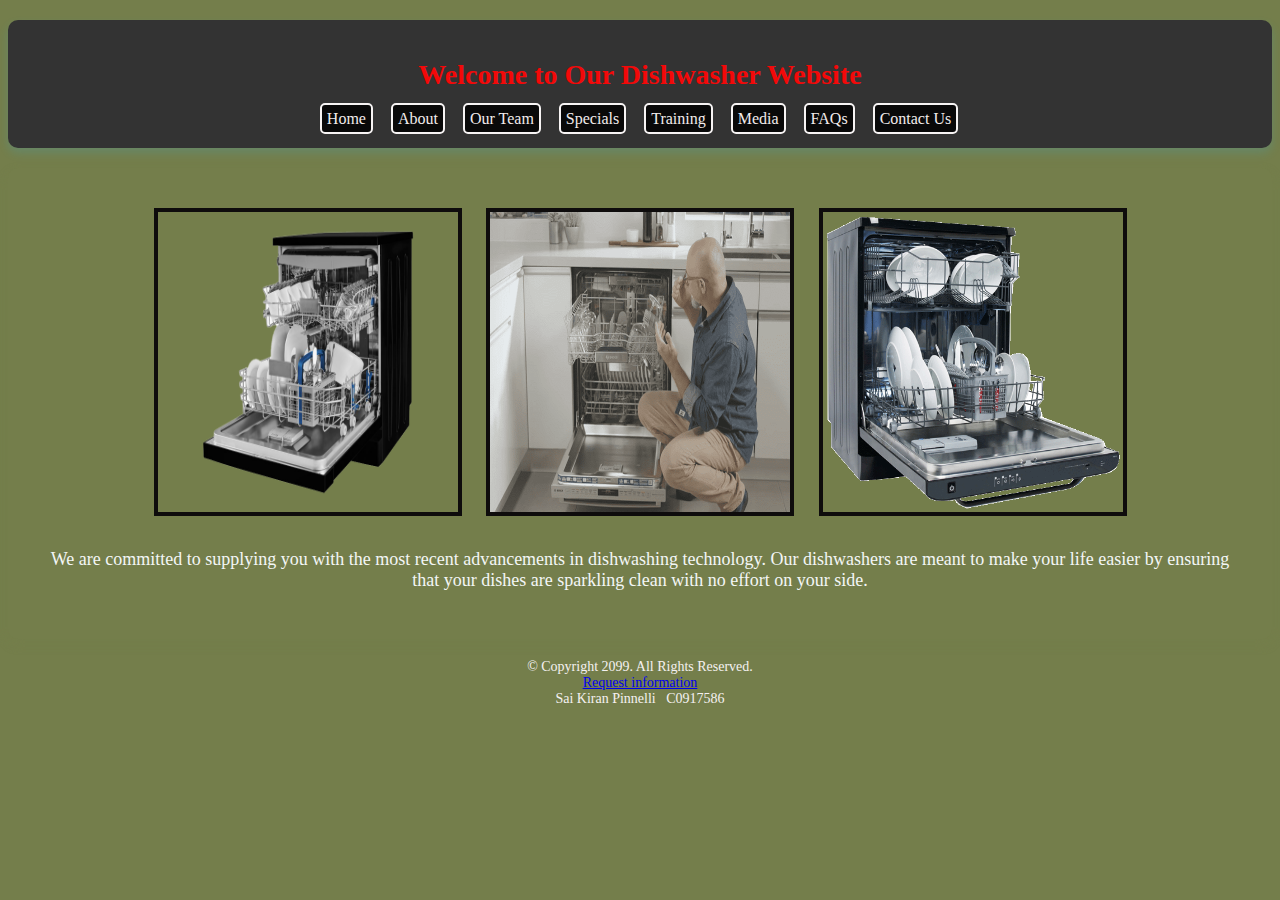
<file: index.html>
<!DOCTYPE html>
<!-- Created by Sai Kiran Pinnelli- C0917586 -->

<html lang="en">
<head>
    <meta charset="UTF-8">
    <meta name="viewport" content="width=device-width, initial-scale=1.0">
    <link rel="stylesheet" type="text/css" href="css/styles.css">
    <title>Kiran Appliances</title>
</head>
<body>
    <header>
        <h1>Welcome to Our Dishwasher Website</h1>
        <nav>
            <a href="index.html">Home</a> &nbsp;&nbsp;
            <a href="about.html">About</a> &nbsp;&nbsp;
            <a href="team.html">Our Team</a> &nbsp;&nbsp;
            <a href="specials.html">Specials</a> &nbsp;&nbsp;
            <a href="training.html">Training</a> &nbsp;&nbsp;
            <a href="media.html">Media</a> &nbsp;&nbsp;
            <a href="faqs.html">FAQs</a> &nbsp;&nbsp;
            <a href="contact.html">Contact Us</a>
        </nav>
    </header>

    <main>
        <section>
            <img src="images/Home.png" alt="dishwasher" width="300" height="300">
            <img src="images/Home4.png" alt="dishwasher" width="300" height="300">
            <img src="images/Home5.png" alt="dishwasher" width="300" height="300">
            <p>
                We are committed to supplying you with the most recent advancements in dishwashing technology. Our dishwashers are meant to make your life easier by ensuring that your dishes are sparkling clean with no effort on your side. </p>
        </section>
    </main>

    <footer>
        <p>
            &copy; Copyright 2099. All Rights Reserved.<br>
            <a href="mailto:info@dishwashers.com">Request information</a><br>
            Sai Kiran Pinnelli&nbsp;&nbsp; C0917586
        </p>
    </footer>
</body>
</html>
</file>
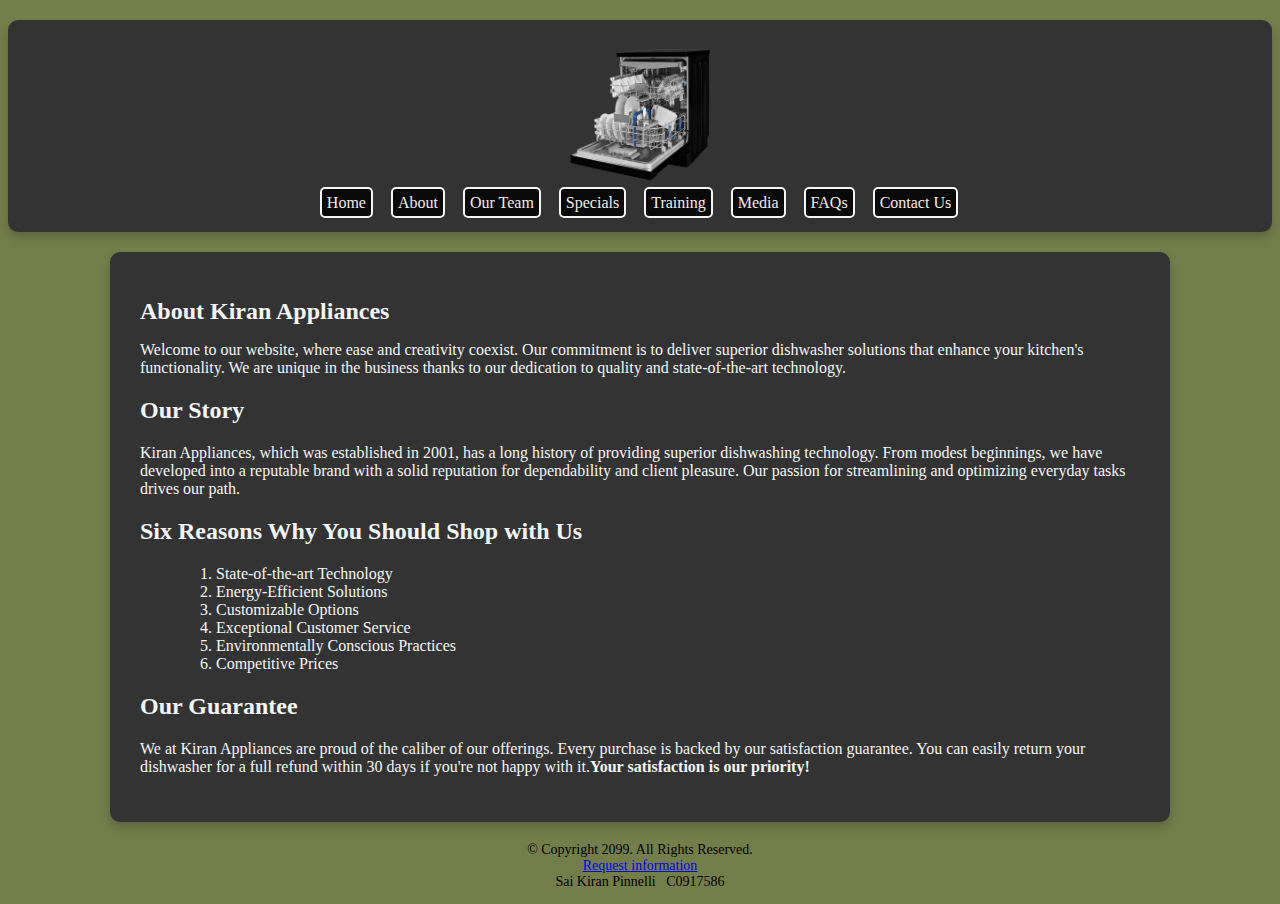
<file: about.html>
<!DOCTYPE html>
<!-- Created by Sai Kiran Pinnelli- C0917586 -->

<html lang="en">
<head>
    <meta charset="UTF-8">
    <meta name="viewport" content="width=device-width, initial-scale=1.0">
    <link rel="stylesheet" type="text/css" href="css/about.css">
    <title>About Us - Dishwashers</title>
</head>
<body>
    <header>
        <img src="images/Home.png" alt="Dishwasher" width="200" height="150">
        <nav>
            <a href="index.html">Home</a> &nbsp;&nbsp;
            <a href="about.html">About</a> &nbsp;&nbsp;
            <a href="team.html">Our Team</a> &nbsp;&nbsp;
            <a href="specials.html">Specials</a> &nbsp;&nbsp;
            <a href="training.html">Training</a> &nbsp;&nbsp;
            <a href="media.html">Media</a> &nbsp;&nbsp;
            <a href="faqs.html">FAQs</a> &nbsp;&nbsp;
            <a href="contact.html">Contact Us</a>
        </nav>
    </header>

    <main>
        <section>
            <h1>About Kiran Appliances</h1>
            <p>
                Welcome to our website, where ease and creativity coexist. Our commitment is to deliver superior dishwasher solutions that enhance your kitchen's functionality. We are unique in the business thanks to our dedication to quality and state-of-the-art technology.
            </p>
        </section>

        <section>
            <h2>Our Story</h2>
            <p>
                Kiran Appliances, which was established in 2001, has a long history of providing superior dishwashing technology. From modest beginnings, we have developed into a reputable brand with a solid reputation for dependability and client pleasure. Our passion for streamlining and optimizing everyday tasks drives our path.
            </p>
        </section>

        <section>
            <h2>Six Reasons Why You Should Shop with Us</h2>
            <ol>
                <li>State-of-the-art Technology</li>
                <li>Energy-Efficient Solutions</li>
                <li>Customizable Options</li>
                <li>Exceptional Customer Service</li>
                <li>Environmentally Conscious Practices</li>
                <li>Competitive Prices</li>
            </ol>
        </section>

        <section>
            <h2>Our Guarantee</h2>
            <p>
                We at Kiran Appliances are proud of the caliber of our offerings. Every purchase is backed by our satisfaction guarantee. You can easily return your dishwasher for a full refund within 30 days if you're not happy with it.<strong>Your satisfaction is our priority!</strong>
            </p>
        </section>
    </main>

    <footer>
        <p>
            &copy; Copyright 2099. All Rights Reserved.<br>
            <a href="mailto:info@dishwashers.com">Request information</a><br>
            Sai Kiran Pinnelli&nbsp;&nbsp; C0917586
        </p>
    </footer>
</body>
</html>
</file>
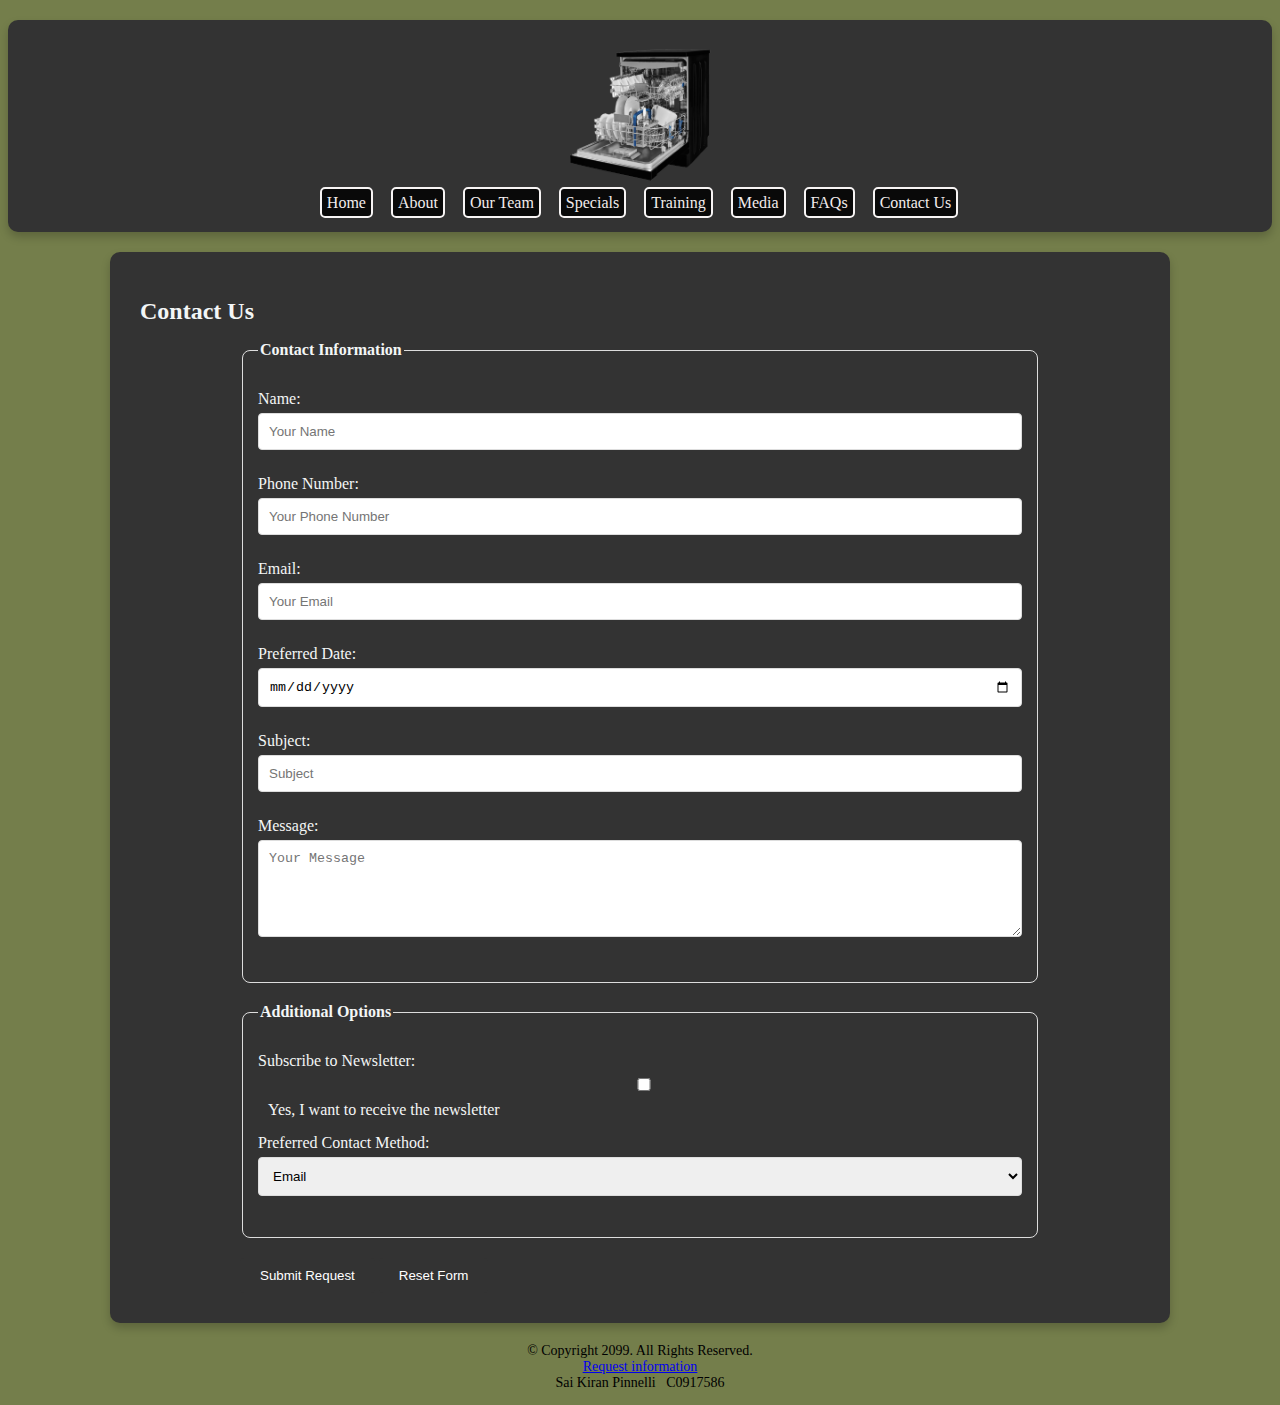
<file: contact.html>
<!DOCTYPE html>
<!-- Created by Sai Kiran Pinnelli- C0917586 -->

<html lang="en">
<head>
    <meta charset="UTF-8">
    <meta name="viewport" content="width=device-width, initial-scale=1.0">
    <link rel="stylesheet" type="text/css" href="css/contact.css">
    <title>Contact Us - Dishwashers</title>
</head>
<body>
    <header>
        <img src="images/Home.png" alt="Dishwasher" width="200" height="150">
        <nav>
            <a href="index.html">Home</a> &nbsp;&nbsp;
            <a href="about.html">About</a> &nbsp;&nbsp;
            <a href="team.html">Our Team</a> &nbsp;&nbsp;
            <a href="specials.html">Specials</a> &nbsp;&nbsp;
            <a href="training.html">Training</a> &nbsp;&nbsp;
            <a href="media.html">Media</a> &nbsp;&nbsp;
            <a href="faqs.html">FAQs</a> &nbsp;&nbsp;
            <a href="contact.html">Contact Us</a>
        </nav>
    </header>

    <main>
        <section>
            <h1>Contact Us</h1>
            <form>
                <fieldset>
                    <legend>Contact Information</legend>
                    <ol>
                        <li>
                            <label for="name">Name:</label>
                            <input type="text" id="name" name="name" placeholder="Your Name" required>
                        </li>
                        <li>
                            <label for="phone">Phone Number:</label>
                            <input type="tel" id="phone" name="phone" placeholder="Your Phone Number" required>
                        </li>
                        <li>
                            <label for="email">Email:</label>
                            <input type="email" id="email" name="email" placeholder="Your Email" required>
                        </li>
                        <li><label for="date">Preferred Date:</label>
                            <input type="date" id="date" name="date">
                        </li>
                        <li>
                            <label for="subject">Subject:</label>
                            <input type="text" id="subject" name="subject" placeholder="Subject" required>
                        </li>
                        <li>
                            <label for="message">Message:</label>
                            <textarea id="message" name="message" placeholder="Your Message" rows="5" required></textarea>
                        </li>
                    </ol>
                </fieldset>

                <fieldset>
                    <legend>Additional Options</legend>
                    <ol>
                        <li>
                            <label for="subscribe">Subscribe to Newsletter:</label>
                            <input type="checkbox" id="subscribe" name="subscribe" value="yes">
                            <span>Yes, I want to receive the newsletter</span>
                        </li>
                        <li>
                            <label for="contact-method">Preferred Contact Method:</label>
                            <select id="contact-method" name="contact-method">
                                <option value="email">Email</option>
                                <option value="phone">Phone</option>
                            </select>
                        </li>
                    </ol>
                </fieldset>

                <button type="submit">Submit Request</button>
                <button type="reset">Reset Form</button>
            </form>
        </section>
    </main>

    <footer>
        <p>
            &copy; Copyright 2099. All Rights Reserved.<br>
            <a href="mailto:info@dishwashers.com">Request information</a><br>
            Sai Kiran Pinnelli&nbsp;&nbsp; C0917586
        </p>
    </footer>
</body>
</html>
</file>
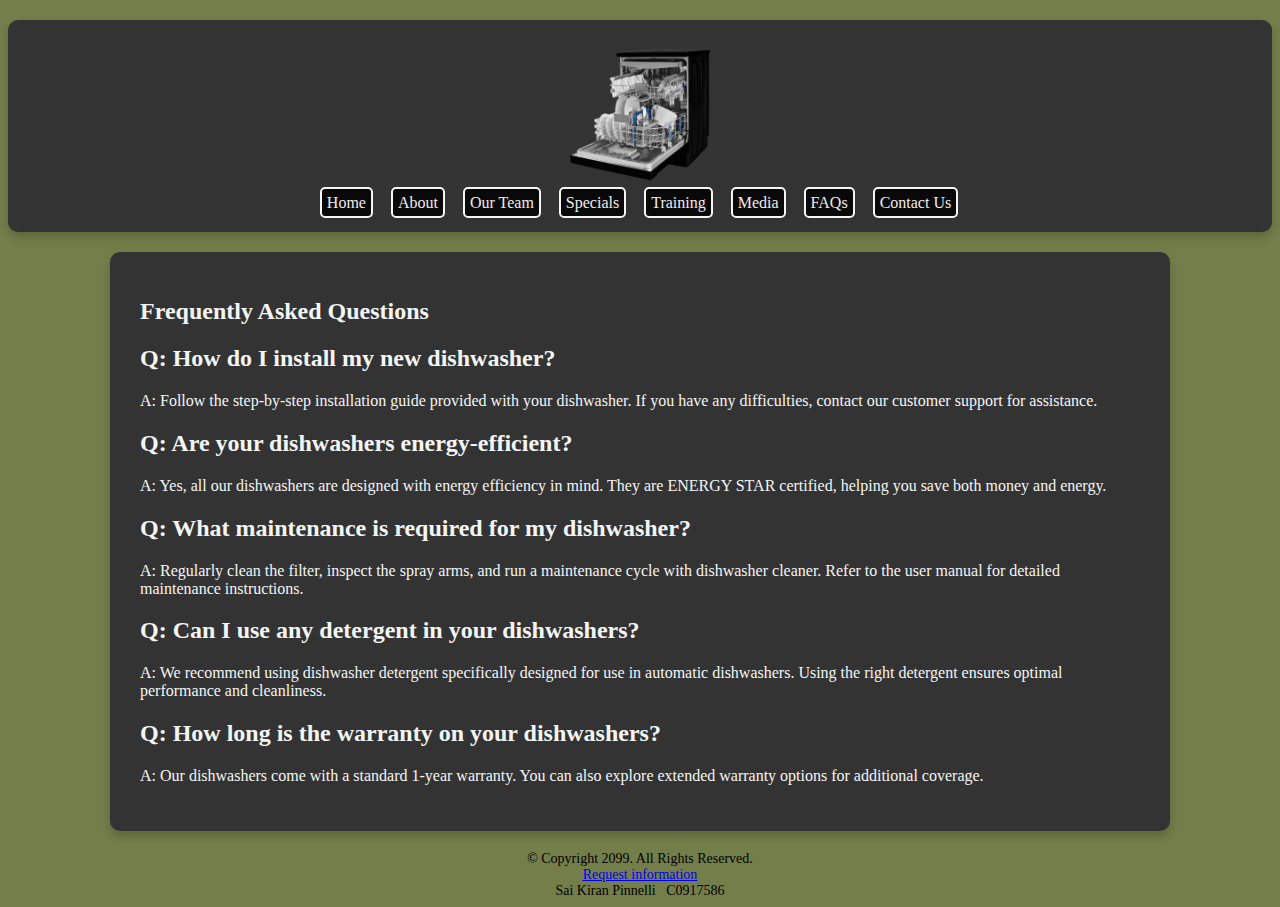
<file: faqs.html>
<!DOCTYPE html>
<!-- Created by Sai Kiran Pinnelli- C0917586 -->

<html lang="en">
<head>
    <meta charset="UTF-8">
    <meta name="viewport" content="width=device-width, initial-scale=1.0">
    <link rel="stylesheet" type="text/css" href="css/about.css">
    <title>FAQs</title>
</head>
<body>
    <header>
        <img src="images/Home.png" alt="Company Logo" class="header-logo" width="200" height="150">
        <nav>
            <a href="index.html">Home</a> &nbsp;&nbsp;
            <a href="about.html">About</a> &nbsp;&nbsp;
            <a href="team.html">Our Team</a> &nbsp;&nbsp;
            <a href="specials.html">Specials</a> &nbsp;&nbsp;
            <a href="training.html">Training</a> &nbsp;&nbsp;
            <a href="media.html">Media</a> &nbsp;&nbsp;
            <a href="faqs.html">FAQs</a> &nbsp;&nbsp;
            <a href="contact.html">Contact Us</a>
        </nav>
    </header>

    <main>
        <section>
            <h1>Frequently Asked Questions</h1>

            <article>
                <h2>Q: How do I install my new dishwasher?</h2>
                <p>A: Follow the step-by-step installation guide provided with your dishwasher. If you have any difficulties, contact our customer support for assistance.</p>
            </article>

            <article>
                <h2>Q: Are your dishwashers energy-efficient?</h2>
                <p>A: Yes, all our dishwashers are designed with energy efficiency in mind. They are ENERGY STAR certified, helping you save both money and energy.</p>
            </article>
            
            <article>
                <h2>Q: What maintenance is required for my dishwasher?</h2>
                <p>A: Regularly clean the filter, inspect the spray arms, and run a maintenance cycle with dishwasher cleaner. Refer to the user manual for detailed maintenance instructions.</p>
            </article>

            <article>
                <h2>Q: Can I use any detergent in your dishwashers?</h2>
                <p>A: We recommend using dishwasher detergent specifically designed for use in automatic dishwashers. Using the right detergent ensures optimal performance and cleanliness.</p>
            </article>

            <article>
                <h2>Q: How long is the warranty on your dishwashers?</h2>
                <p>A: Our dishwashers come with a standard 1-year warranty. You can also explore extended warranty options for additional coverage.</p>
            </article>

        </section>
    </main>

    <footer>
        &copy; Copyright 2099. All Rights Reserved.<br>
        <a href="mailto:info@dishwashers.com">Request information</a><br>
        Sai Kiran Pinnelli&nbsp;&nbsp; C0917586
    </footer>
</body>
</html>
</file>
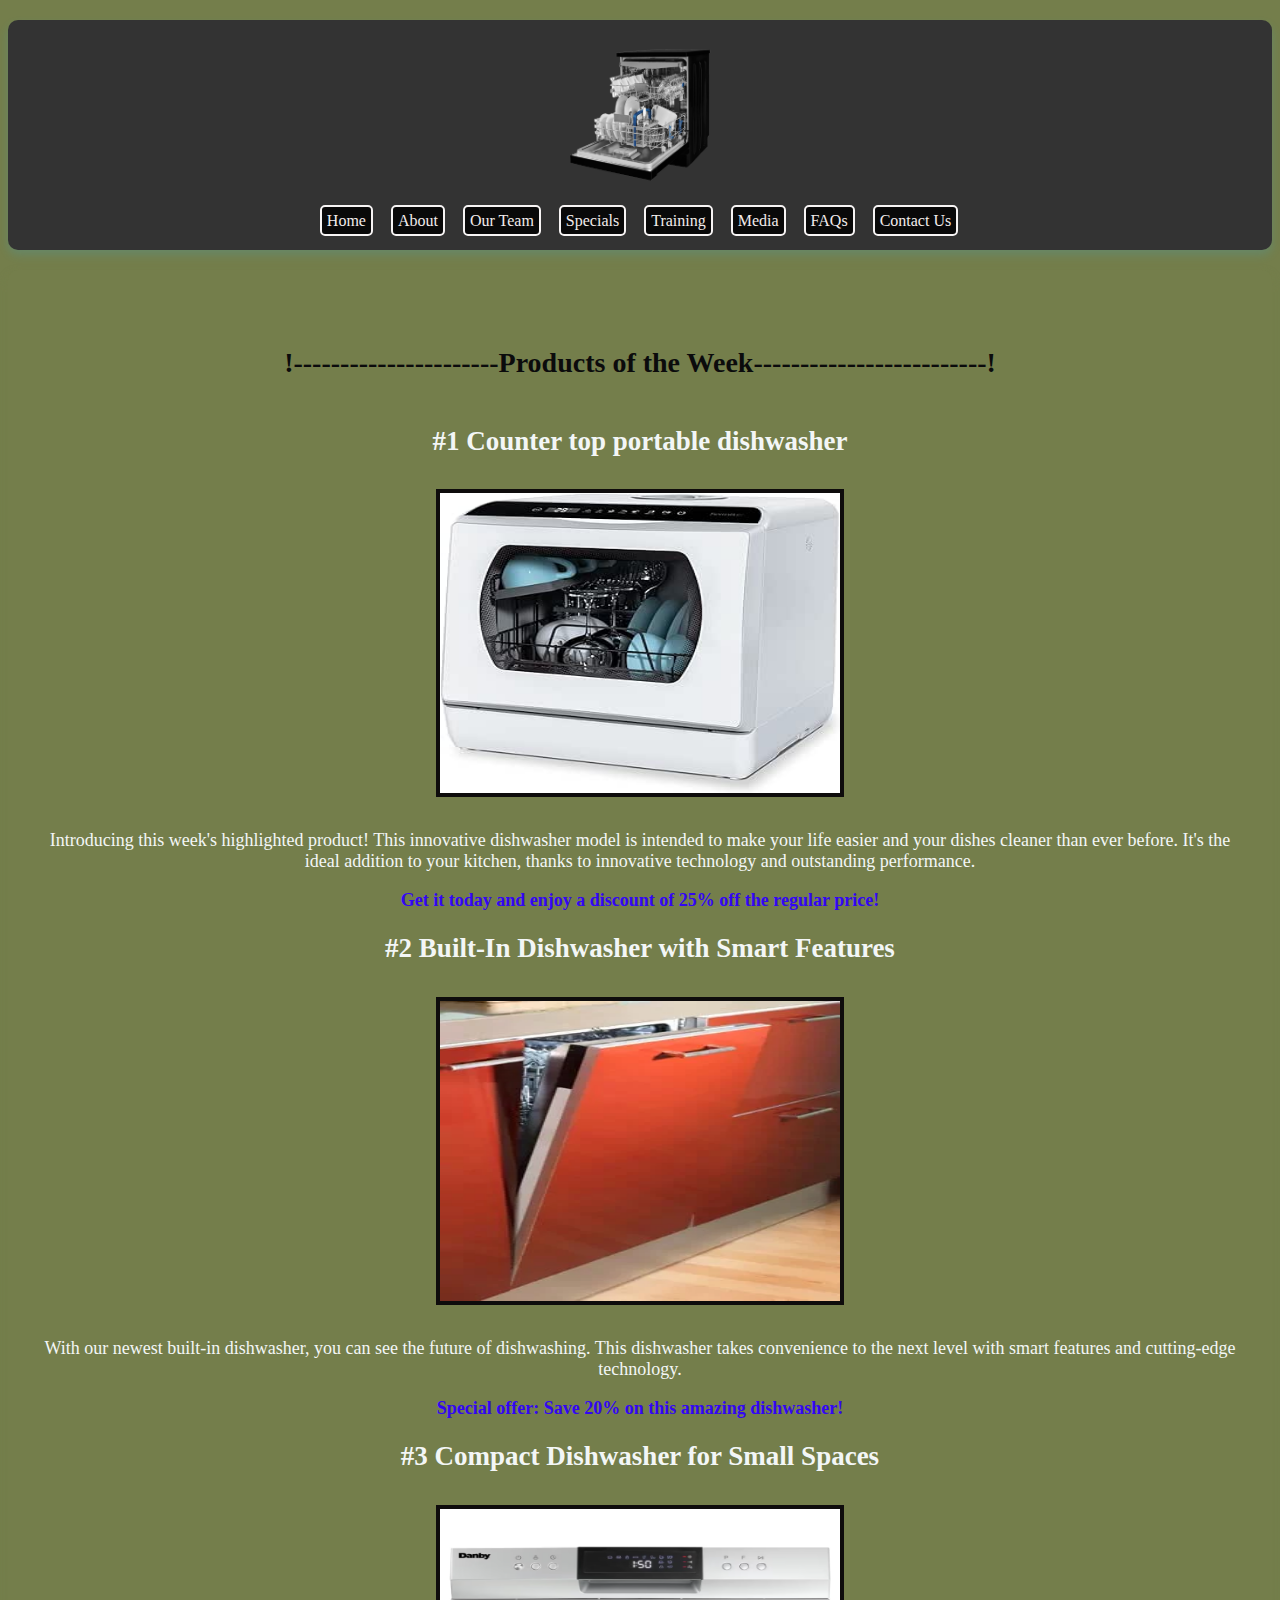
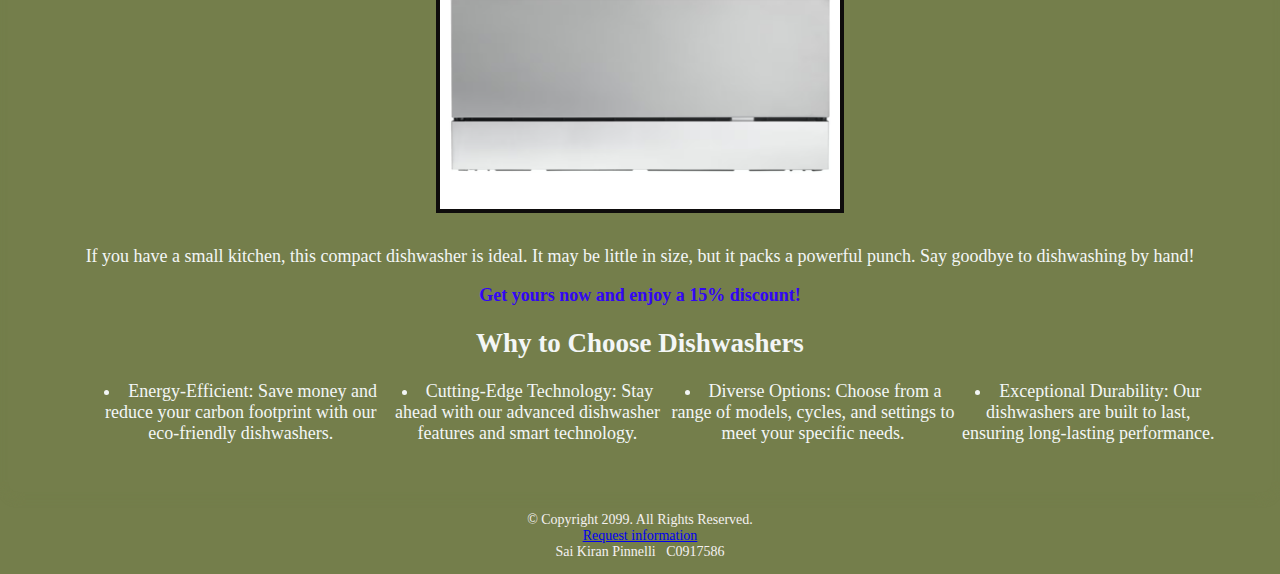
<file: specials.html>
<!DOCTYPE html>
<!-- Created by Sai Kiran Pinnelli- C0917586 -->

<html lang="en">
<head>
    <meta charset="UTF-8">
    <meta name="viewport" content="width=device-width, initial-scale=1.0">
    <link rel="stylesheet" type="text/css" href="css/styles.css">
    <title>Kiran Appliances</title>
</head>
<body>
    <header>
        <img src="images/Home.png" alt="Dishwasher" width="200" height="150">
        <br></br>
        <nav>
            <a href="index.html">Home</a> &nbsp;&nbsp;
            <a href="about.html">About</a> &nbsp;&nbsp;
            <a href="team.html">Our Team</a> &nbsp;&nbsp;
            <a href="specials.html">Specials</a> &nbsp;&nbsp;
            <a href="training.html">Training</a> &nbsp;&nbsp;
            <a href="media.html">Media</a> &nbsp;&nbsp;
            <a href="faqs.html">FAQs</a> &nbsp;&nbsp;
            <a href="contact.html">Contact Us</a>
        </nav>
    </header>
    <main>
        <section>
            <h5>!----------------------Products of the Week-------------------------!</h5>
            <div class="product-of-the-week">
                <h2>#1 Counter top portable dishwasher</h2>
                <img src="images/top.jpg" alt="Product of the Week" width="400" height="300">
                <p>Introducing this week's highlighted product! This innovative dishwasher model is intended to make your life easier and your dishes cleaner than ever before. It's the ideal addition to your kitchen, thanks to innovative technology and outstanding performance.</p>
                <p><strong>Get it today and enjoy a discount of 25% off the regular price!</strong></p>
            </div>
            
            <div class="product-of-the-week">
                <h2>#2 Built-In Dishwasher with Smart Features</h2>
                <img src="images/builtin.webp" alt="Product of the Week" width="400" height="300">
                <p>With our newest built-in dishwasher, you can see the future of dishwashing. This dishwasher takes convenience to the next level with smart features and cutting-edge technology.</p>
                <p><strong>Special offer: Save 20% on this amazing dishwasher!</strong></p>
            </div>
            
            <div class="product-of-the-week">
                <h2>#3 Compact Dishwasher for Small Spaces</h2>
                <img src="images/small.png" alt="Product of the Week" width="400" height="300">
                <p>If you have a small kitchen, this compact dishwasher is ideal. It may be little in size, but it packs a powerful punch. Say goodbye to dishwashing by hand!</p>
                <p><strong>Get yours now and enjoy a 15% discount!</strong></p>
            </div>
            <h2>Why to Choose Dishwashers</h2>

            <ul>
                <li>
                    Energy-Efficient: Save money and reduce your carbon footprint with our eco-friendly dishwashers.
                </li>
                <li>
                    Cutting-Edge Technology: Stay ahead with our advanced dishwasher features and smart technology.
                </li>
                <li>
                    Diverse Options: Choose from a range of models, cycles, and settings to meet your specific needs.
                </li>
                <li>
                    Exceptional Durability: Our dishwashers are built to last, ensuring long-lasting performance.
                </li>
            </ul>
        </section>
    </main>
    

    <footer>
        <p>
            &copy; Copyright 2099. All Rights Reserved.<br>
            <a href="mailto:info@dishwashers.com">Request information</a><br>
            Sai Kiran Pinnelli&nbsp;&nbsp; C0917586
        </p>
    </footer>
</body>
</html>
</file>
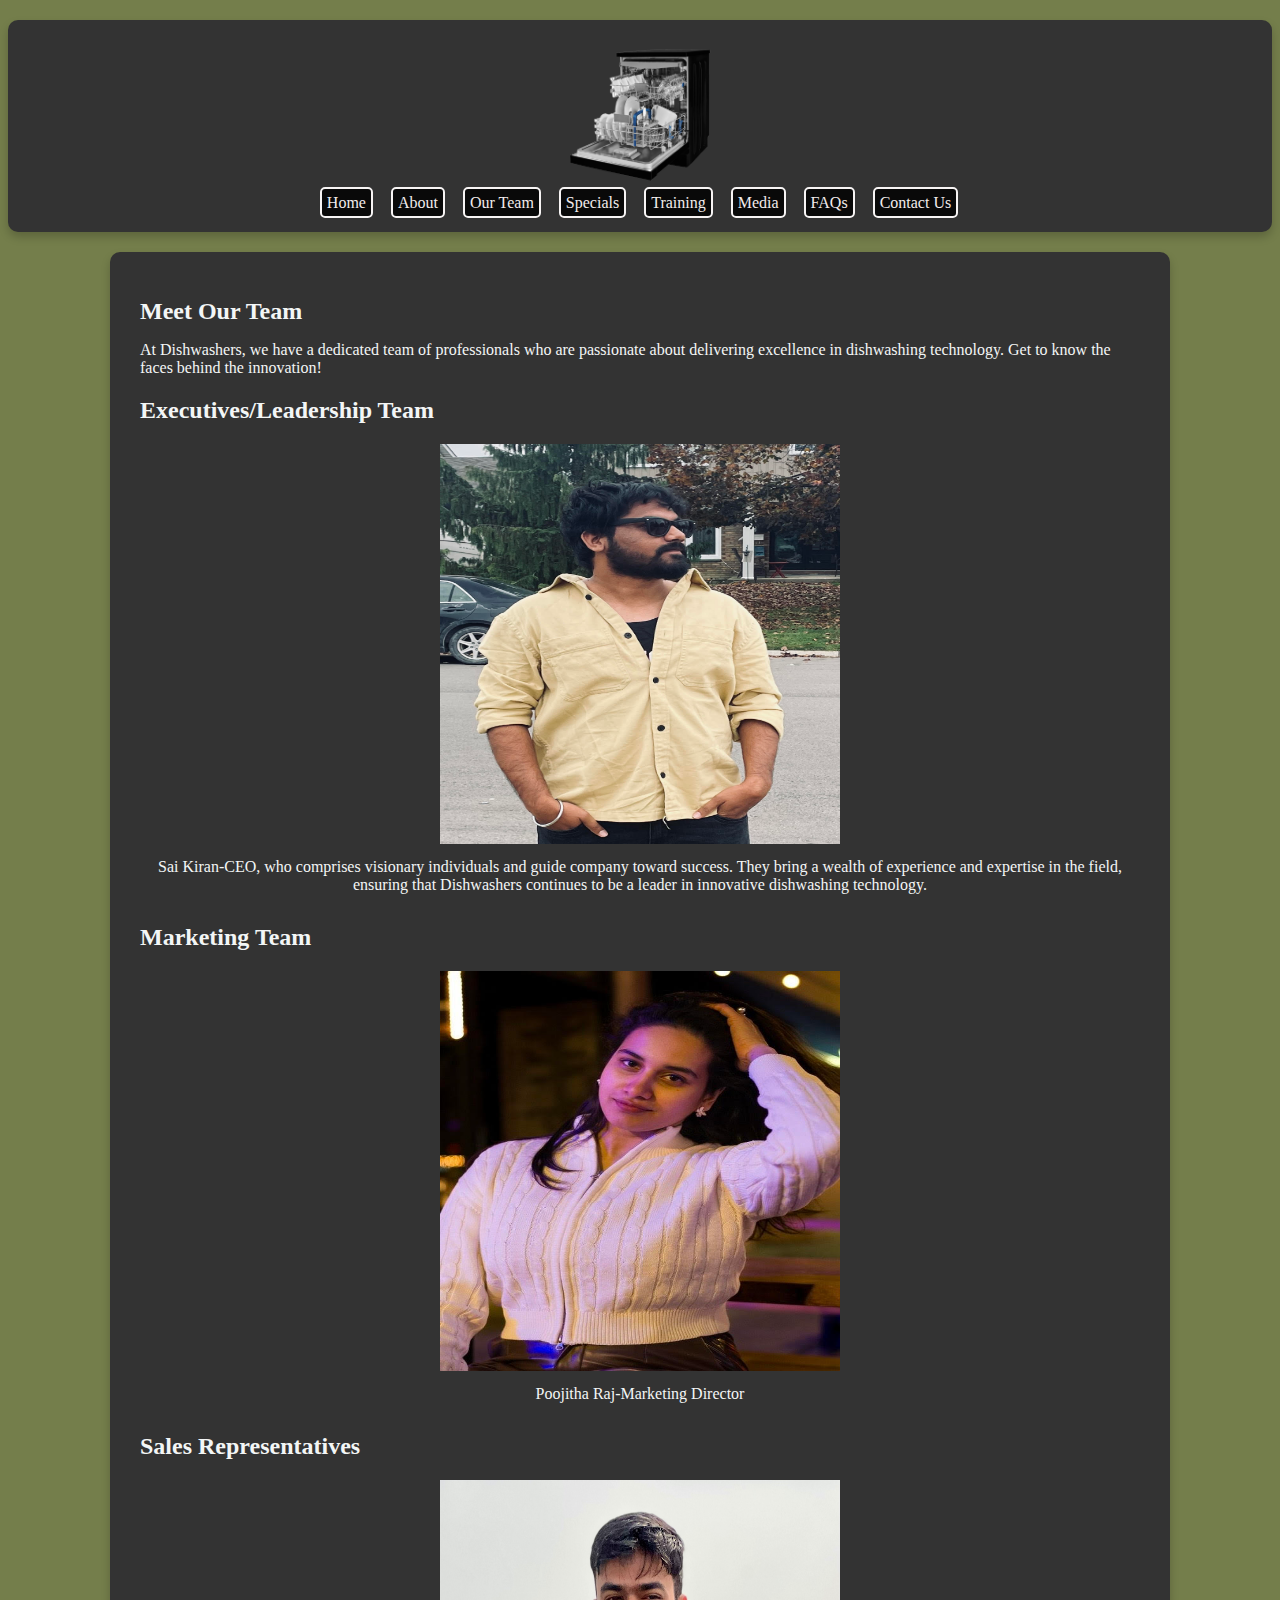
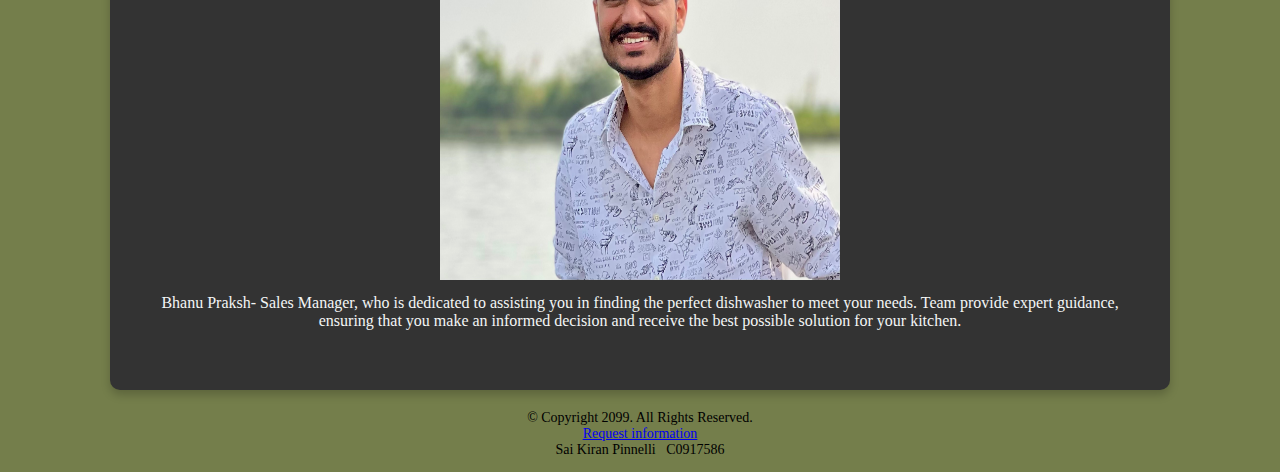
<file: team.html>
<!DOCTYPE html>
<!-- Created by Sai Kiran Pinnelli- C0917586 -->

<html lang="en">
<head>
    <meta charset="UTF-8">
    <meta name="viewport" content="width=device-width, initial-scale=1.0">
    <link rel="stylesheet" type="text/css" href="css/team.css">
    <title>Our Team - Dishwashers</title>
</head>
<body>
    <header>
        <img src="images/Home.png" alt="Dishwasher" width="200" height="150">
        <nav>
            <a href="index.html">Home</a> &nbsp;&nbsp;
            <a href="about.html">About</a> &nbsp;&nbsp;
            <a href="team.html">Our Team</a> &nbsp;&nbsp;
            <a href="specials.html">Specials</a> &nbsp;&nbsp;
            <a href="training.html">Training</a> &nbsp;&nbsp;
            <a href="media.html">Media</a> &nbsp;&nbsp;
            <a href="faqs.html">FAQs</a> &nbsp;&nbsp;
            <a href="contact.html">Contact Us</a>
        </nav>
    </header>

    <main>
        <article>
            <h1>Meet Our Team</h1>
            <p>
                At Dishwashers, we have a dedicated team of professionals who are passionate about delivering excellence in dishwashing technology. Get to know the faces behind the innovation!
            </p>
        </article>

        <section>
            <h2>Executives/Leadership Team</h2>
            <figure>
                <img src="images/sai.jpg" alt="Executive Team" width="400" height="400">
                <figcaption>Sai Kiran-CEO, who comprises visionary individuals and guide company toward success. They bring a wealth of experience and expertise in the field, ensuring that Dishwashers continues to be a leader in innovative dishwashing technology.</figcaption>
            </figure>
        </section>

        <section>
            <h2>Marketing Team</h2>
            <figure>
                <img src="images/pooja.jpg" alt="Marketing Team" width="400" height="400">
                <figcaption>Poojitha Raj-Marketing Director</figcaption>
            </figure>
        </section>

        <section>
            <h2>Sales Representatives</h2>
            <figure>
                <img src="images/bhanu.png" alt="Sales Team" width="400" height="400">
                <figcaption>
                    Bhanu Praksh- Sales Manager, who is dedicated to assisting you in finding the perfect dishwasher to meet your needs. Team provide expert guidance, ensuring that you make an informed decision and receive the best possible solution for your kitchen.</figcaption>
            </figure>
        </section>
    </main>

    <footer>
        <p>
            &copy; Copyright 2099. All Rights Reserved.<br>
            <a href="mailto:info@dishwashers.com">Request information</a><br>
            Sai Kiran Pinnelli&nbsp;&nbsp; C0917586
        </p>
    </footer>
</body>
</html>
</file>
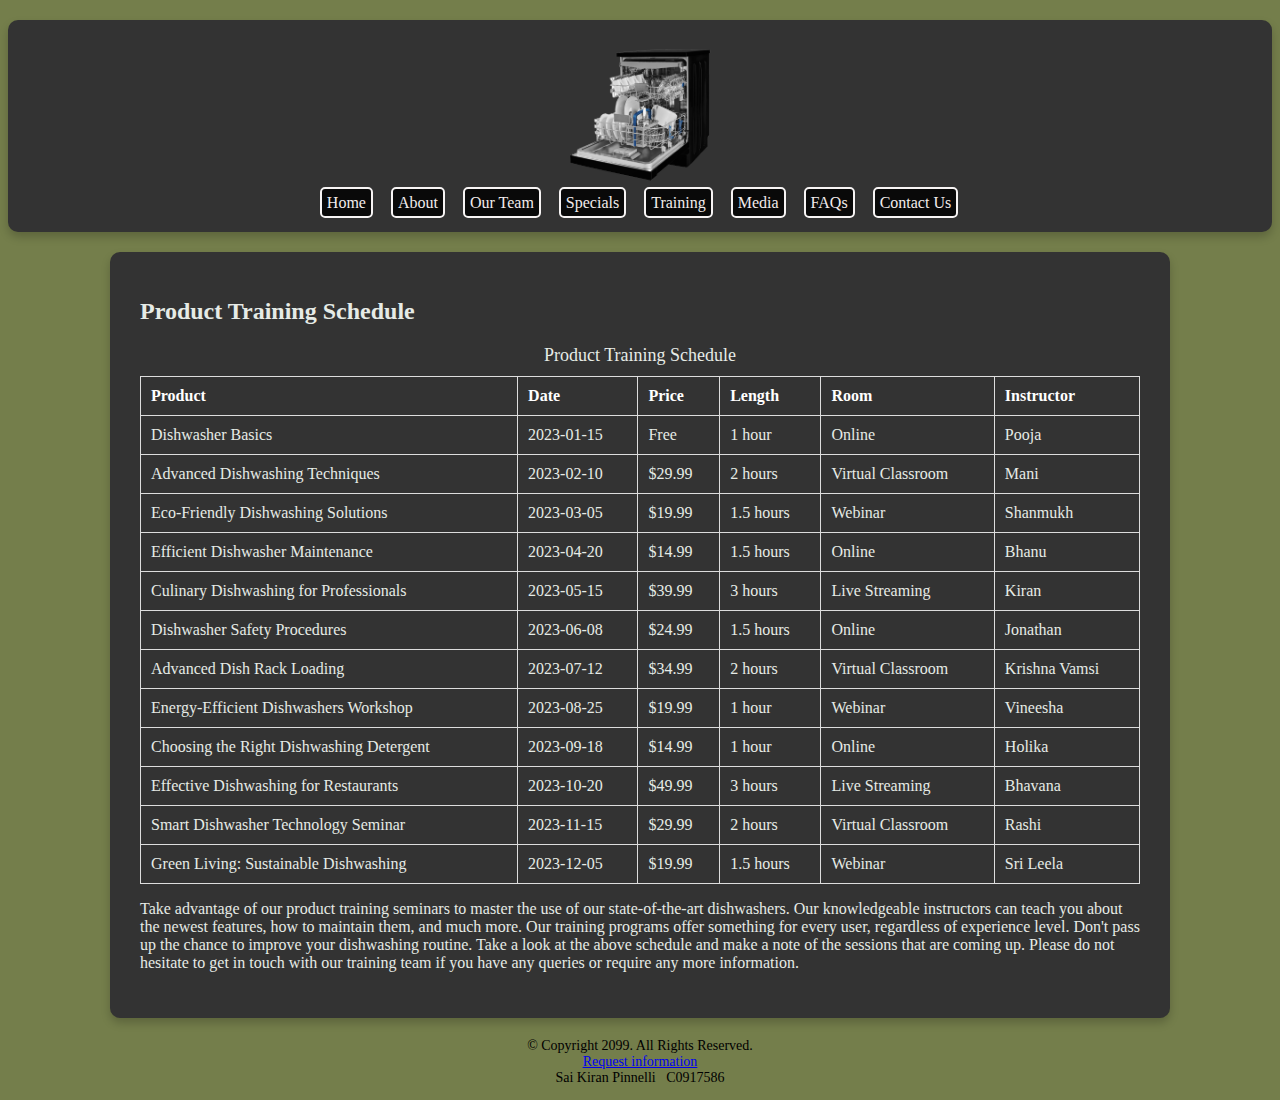
<file: training.html>
<!DOCTYPE html>
<!-- Created by Sai Kiran Pinnelli- C0917586 -->

<html lang="en">
<head>
    <meta charset="UTF-8">
    <meta name="viewport" content="width=device-width, initial-scale=1.0">
    <link rel="stylesheet" type="text/css" href="css/training.css">
    <title>Product Training - Dishwashers</title>
</head>
<body>
    <header>
        <img src="images/Home.png" alt="Dishwasher" width="200" height="150">
        <nav>
            <a href="index.html">Home</a> &nbsp;&nbsp;
            <a href="about.html">About</a> &nbsp;&nbsp;
            <a href="team.html">Our Team</a> &nbsp;&nbsp;
            <a href="specials.html">Specials</a> &nbsp;&nbsp;
            <a href="training.html">Training</a> &nbsp;&nbsp;
            <a href="media.html">Media</a> &nbsp;&nbsp;
            <a href="faqs.html">FAQs</a> &nbsp;&nbsp;
            <a href="contact.html">Contact Us</a>
        </nav>
    </header>

    <main>
        <section>
            <h1>Product Training Schedule</h1>
            <table>
                <caption>Product Training Schedule</caption>
                <thead>
                    <tr>
                        <th>Product</th>
                        <th>Date</th>
                        <th>Price</th>
                        <th>Length</th>
                        <th>Room</th>
                        <th>Instructor</th>
                    </tr>
                </thead>
                <tbody>
                    <!-- Table content goes here -->
                    <tr>
                        <td>Dishwasher Basics</td>
                        <td>2023-01-15</td>
                        <td>Free</td>
                        <td>1 hour</td>
                        <td>Online</td>
                        <td>Pooja</td>
                    </tr>
                    <tr>
                        <td>Advanced Dishwashing Techniques</td>
                        <td>2023-02-10</td>
                        <td>$29.99</td>
                        <td>2 hours</td>
                        <td>Virtual Classroom</td>
                        <td>Mani</td>
                    </tr>
                    <tr>
                        <td>Eco-Friendly Dishwashing Solutions</td>
                        <td>2023-03-05</td>
                        <td>$19.99</td>
                        <td>1.5 hours</td>
                        <td>Webinar</td>
                        <td>Shanmukh</td>
                    </tr>
                    <tr>
                        <td>Efficient Dishwasher Maintenance</td>
                        <td>2023-04-20</td>
                        <td>$14.99</td>
                        <td>1.5 hours</td>
                        <td>Online</td>
                        <td>Bhanu</td>
                    </tr>
                    <tr>
                        <td>Culinary Dishwashing for Professionals</td>
                        <td>2023-05-15</td>
                        <td>$39.99</td>
                        <td>3 hours</td>
                        <td>Live Streaming</td>
                        <td>Kiran</td>
                    </tr>
                    <tr>
                        <td>Dishwasher Safety Procedures</td>
                        <td>2023-06-08</td>
                        <td>$24.99</td>
                        <td>1.5 hours</td>
                        <td>Online</td>
                        <td>Jonathan</td>
                    </tr>
                    <tr>
                        <td>Advanced Dish Rack Loading</td>
                        <td>2023-07-12</td>
                        <td>$34.99</td>
                        <td>2 hours</td>
                        <td>Virtual Classroom</td>
                        <td>Krishna Vamsi</td>
                    </tr>
                    <tr>
                        <td>Energy-Efficient Dishwashers Workshop</td>
                        <td>2023-08-25</td>
                        <td>$19.99</td>
                        <td>1 hour</td>
                        <td>Webinar</td>
                        <td>Vineesha</td>
                    </tr>
                    <tr>
                        <td>Choosing the Right Dishwashing Detergent</td>
                        <td>2023-09-18</td>
                        <td>$14.99</td>
                        <td>1 hour</td>
                        <td>Online</td>
                        <td>Holika</td>
                    </tr>
                    <tr>
                        <td>Effective Dishwashing for Restaurants</td>
                        <td>2023-10-20</td>
                        <td>$49.99</td>
                        <td>3 hours</td>
                        <td>Live Streaming</td>
                        <td>Bhavana</td>
                    </tr>
                    <tr>
                        <td>Smart Dishwasher Technology Seminar</td>
                        <td>2023-11-15</td>
                        <td>$29.99</td>
                        <td>2 hours</td>
                        <td>Virtual Classroom</td>
                        <td>Rashi</td>
                    </tr>
                    <tr>
                        <td>Green Living: Sustainable Dishwashing</td>
                        <td>2023-12-05</td>
                        <td>$19.99</td>
                        <td>1.5 hours</td>
                        <td>Webinar</td>
                        <td>Sri Leela</td>
                    </tr>
                    
                </tbody>
            </table>
            <p> Take advantage of our product training seminars to master the use of our state-of-the-art dishwashers. Our knowledgeable instructors can teach you about the newest features, how to maintain them, and much more. Our training programs offer something for every user, regardless of experience level.

                Don't pass up the chance to improve your dishwashing routine. Take a look at the above schedule and make a note of the sessions that are coming up. Please do not hesitate to get in touch with our training team if you have any queries or require any more information.</p>
        </section>
    </main>

    <footer>
        <p>
            &copy; Copyright 2099. All Rights Reserved.<br>
            <a href="mailto:info@dishwashers.com">Request information</a><br>
            Sai Kiran Pinnelli&nbsp;&nbsp; C0917586
        </p>
    </footer>
</body>
</html>
</file>
<file: css/styles.css>
body {
    background-color: #747e4b;
    font-family: 'Times New Roman', Times, serif;
}

header {
    background-color: #333;
    margin-top: 20px;
    margin-bottom: 20px;
    border-radius: 10px;
    box-shadow: 0 5px 10px rgba(57, 173, 215, 0.2);
    text-align: center;
    padding: 20px;
    color: rgb(245, 239, 239);
}
.header-logo {
    margin-right: 10px; 
    position: absolute;
    top: 0;
    left: 0;
}
nav a {
    text-decoration: none;
    color: rgb(244, 241, 241);
    padding: 5px 5px;
    margin-right: 2px;
    border: 2px solid rgb(247, 244, 244);
    border-radius: 5px;
    transition: background-color 0.3s, color 0.3s;
    background-color: rgb(9, 9, 9); 
    color: rgb(242, 236, 236); 

}

nav a:hover {
    background-color: white; 
    color: black; 
}

main {
    background-color: #747e4b;
    border-radius: 10px;
    padding: 20px;
    font-size: 18px;
    box-shadow: 0 5px 10px #747e4b;
    text-align: center;
    color:rgb(243, 246, 246);
}
section img {
    display: inline-block;
    margin: 10px;
    border: 4px solid #0e0c0c;
}
h1 {
    font-size: 28px;
    color: #f30909;
}
h5 {
    font-size: 28px;
    color: #0b0b0c;
}
ul, ol {
    list-style-position: inside;
    margin-left: 20px;
    display: flex;
    justify-content: space-between;
    margin-right: 20px; 
    width: auto; 
}
strong {
    color: rgb(50, 6, 244);
}

footer {
    font-size: 14px;
    text-align: center;
    margin-top: 20px;
    color: rgb(244, 241, 241);
}
@media screen and (max-width: 768px) {
    /* Styles for mobile viewport */
    header {
        padding: 10px;
    }

    nav a {
        display: block;
        margin: 5px 0;
    }
}

@media screen and (min-width: 601px) and (max-width: 1024px) {
    /* Styles for tablet viewport */
    main {
        padding: 15px;
    }
}

@media screen and (min-width: 1025px) {
    /* Styles for desktop viewport */
    main {
        padding: 30px;
    }
}
</file>
<file: css/about.css>
body {
    background-color: #747e4b;
    font-family: 'Times New Roman', Times, serif;
}

header {
    background-color: #333;
    margin-top: 20px;
    margin-bottom: 20px;
    border-radius: 10px;
    box-shadow: 0 5px 10px rgba(0, 0, 0, 0.2);
    text-align: center;
    padding: 20px;
    color: white;
}

nav a {
    text-decoration: none;
    color: rgb(244, 241, 241);
    padding: 5px 5px;
    margin-right: 2px;
    border: 2px solid rgb(247, 244, 244);
    border-radius: 5px;
    transition: background-color 0.3s, color 0.3s;
    background-color: rgb(9, 9, 9); 
    color: rgb(242, 236, 236); 
}
nav a:hover {
    background-color: white; 
    color: black; 
}
main {
    margin: 0 auto;
    max-width: 1000px;
    padding: 20px;
    background-color: #333;
    border-radius: 10px;
    box-shadow: 0 5px 10px rgba(0, 0, 0, 0.2);
    
    color:rgb(243, 246, 246)
}

h1, h2, h3, h4, h5, h6 {
    font-size: 24px;
}

ul, ol {
    list-style-position: inside;
    margin-left: 20px;
}

footer {
    font-size: 14px;
    text-align: center;
    margin-top: 20px;
}

/* Media queries for different viewports */
@media screen and (max-width: 768px) {
    /* Styles for mobile viewport */
    header {
        padding: 10px;
    }

    nav a {
        display: block;
        margin: 5px 0;
    }
}

@media screen and (min-width: 601px) and (max-width: 1024px) {
    /* Styles for tablet viewport */
    main {
        padding: 15px;
    }
}

@media screen and (min-width: 1025px) {
    /* Styles for desktop viewport */
    main {
        padding: 30px;
    }
}
</file>
<file: css/contact.css>
body {
    background-color: #747e4b;
    font-family: 'Times New Roman', Times, serif;
}

header {
    background-color: #333;
    margin-top: 20px;
    margin-bottom: 20px;
    border-radius: 10px;
    box-shadow: 0 5px 10px rgba(0, 0, 0, 0.2);
    text-align: center;
    padding: 20px;
    color: white;
}

nav a {
    text-decoration: none;
    color: rgb(244, 241, 241);
    padding: 5px 5px;
    margin-right: 2px;
    border: 2px solid rgb(247, 244, 244);
    border-radius: 5px;
    transition: background-color 0.3s, color 0.3s;
    background-color: rgb(9, 9, 9); 
    color: rgb(242, 236, 236); 
}
nav a:hover {
    background-color: white; 
    color: black; 
}
main {
    margin: 0 auto;
    max-width: 1000px;
    padding: 20px;
    background-color: #333;
    border-radius: 10px;
    box-shadow: 0 5px 10px rgba(0, 0, 0, 0.2);
    color:rgb(243, 246, 246)
}


h1, h2, h3, h4, h5, h6 {
    font-size: 24px;
}

footer {
    font-size: 14px;
    text-align: center;
    margin-top: 20px;
}

/* Media queries for different viewports */
@media screen and (max-width: 768px) {
    /* Styles for mobile viewport */
    header {
        padding: 10px;
    }

    nav a {
        display: block;
        margin: 5px 0;
    }
}

@media screen and (min-width: 601px) and (max-width: 1024px) {
    /* Styles for tablet viewport */
    main {
        padding: 15px;
    }
}

@media screen and (min-width: 1025px) {
    /* Styles for desktop viewport */
    main {
        padding: 30px;
    }
}


/* Form styles */
form {
    width: 80%;
    margin: 0 auto;
}

fieldset {
    margin-bottom: 20px;
    border: 1px solid #ddd;
    padding: 15px;
    border-radius: 8px;
}

legend {
    font-weight: bold;
}

label {
    display: block;
    margin-bottom: 5px;
}

input,
select,
textarea {
    width: 100%;
    padding: 10px;
    margin-bottom: 10px;
    box-sizing: border-box;
    border: 1px solid #ddd;
    border-radius: 4px;
}

textarea {
    resize: vertical;
}
input[type="tel"] {
    width: 100%;
    box-sizing: border-box;
    margin-right: 20px;
}
button {
    background-color: #333;
    color: white;
    padding: 10px 20px;
    border: none;
    cursor: pointer;
    border-radius: 4px;
}

button:hover {
    background-color: #16f116;
}

/* Additional Styles */
ol {
    list-style: none;
    padding: 0;
}

ol li {
    margin-bottom: 15px;
}

span {
    margin-left: 10px;
}
</file>
<file: css/team.css>
body {
    background-color: #747e4b;
    font-family: 'Times New Roman', Times, serif;
}

header {
    background-color: #333;
    margin-top: 20px;
    margin-bottom: 20px;
    border-radius: 10px;
    box-shadow: 0 5px 10px rgba(0, 0, 0, 0.2);
    text-align: center;
    padding: 20px;
    color: white;
}

nav a {
    text-decoration: none;
    color: rgb(244, 241, 241);
    padding: 5px 5px;
    margin-right: 2px;
    border: 2px solid rgb(247, 244, 244);
    border-radius: 5px;
    transition: background-color 0.3s, color 0.3s;
    background-color: rgb(9, 9, 9); 
    color: rgb(242, 236, 236); 
}
nav a:hover {
    background-color: white; 
    color: black; 
}
main {
    margin: 0 auto;
    max-width: 1000px;
    padding: 20px;
    background-color: #333;
    border-radius: 10px;
    box-shadow: 0 5px 10px rgba(0, 0, 0, 0.2);
    color:rgb(243, 246, 246)
}

h1, h2, h3, h4, h5, h6 {
    font-size: 24px;
}

footer {
    font-size: 14px;
    text-align: center;
    margin-top: 20px;
}

/* Media queries for different viewports */
@media screen and (max-width: 768px) {
    /* Styles for mobile viewport */
    header {
        padding: 10px;
    }

    nav a {
        display: block;
        margin: 5px 0;
    }
}

@media screen and (min-width: 601px) and (max-width: 1024px) {
    /* Styles for tablet viewport */
    main {
        padding: 15px;
    }
}

@media screen and (min-width: 1025px) {
    /* Styles for desktop viewport */
    main {
        padding: 30px;
    }
}

article {
    margin-bottom: 20px;
}

section {
    margin-bottom: 30px;
}

figure {
    margin: 0;
    text-align: center;
}

figcaption {
    margin-top: 10px;
}
</file>
<file: css/training.css>
body {
    background-color: #747e4b;
    font-family: 'Times New Roman', Times, serif;
}

header {
    background-color: #333;
    margin-top: 20px;
    margin-bottom: 20px;
    border-radius: 10px;
    box-shadow: 0 5px 10px rgba(0, 0, 0, 0.2);
    text-align: center;
    padding: 20px;
    color: white;
}

nav a {
    text-decoration: none;
    color: rgb(244, 241, 241);
    padding: 5px 5px;
    margin-right: 2px;
    border: 2px solid rgb(247, 244, 244);
    border-radius: 5px;
    transition: background-color 0.3s, color 0.3s;
    background-color: rgb(9, 9, 9); 
    color: rgb(242, 236, 236); 
}
nav a:hover {
    background-color: white; 
    color: black; 
}
main {
    margin: 0 auto;
    max-width: 1000px;
    padding: 20px;
    background-color: #333;
    border-radius: 10px;
    box-shadow: 0 5px 10px rgba(0, 0, 0, 0.2);
    color:rgb(230, 235, 230)
}


h1, h2, h3, h4, h5, h6 {
    font-size: 24px;
}

footer {
    font-size: 14px;
    text-align: center;
    margin-top: 20px;
}

/* Media queries for different viewports */
@media screen and (max-width: 768px) {
    /* Styles for mobile viewport */
    header {
        padding: 10px;
    }

    nav a {
        display: block;
        margin: 5px 0;
    }
}

@media screen and (min-width: 601px) and (max-width: 1024px) {
    /* Styles for tablet viewport */
    main {
        padding: 15px;
    }
}

@media screen and (min-width: 1025px) {
    /* Styles for desktop viewport */
    main {
        padding: 30px;
    }
}

/* Table styles for training.html */
table {
    width: 100%;
    border-collapse: collapse;
    margin-top: 20px;
}

caption {
    font-size: 18px;
    margin-bottom: 10px;
}

th, td {
    border: 1px solid #ddd;
    padding: 10px;
    text-align: left;
}

th {
    background-color: #333;
    color: white;
}
tr:hover {
    background-color:rgb(255, 0, 13);
}
</file>
